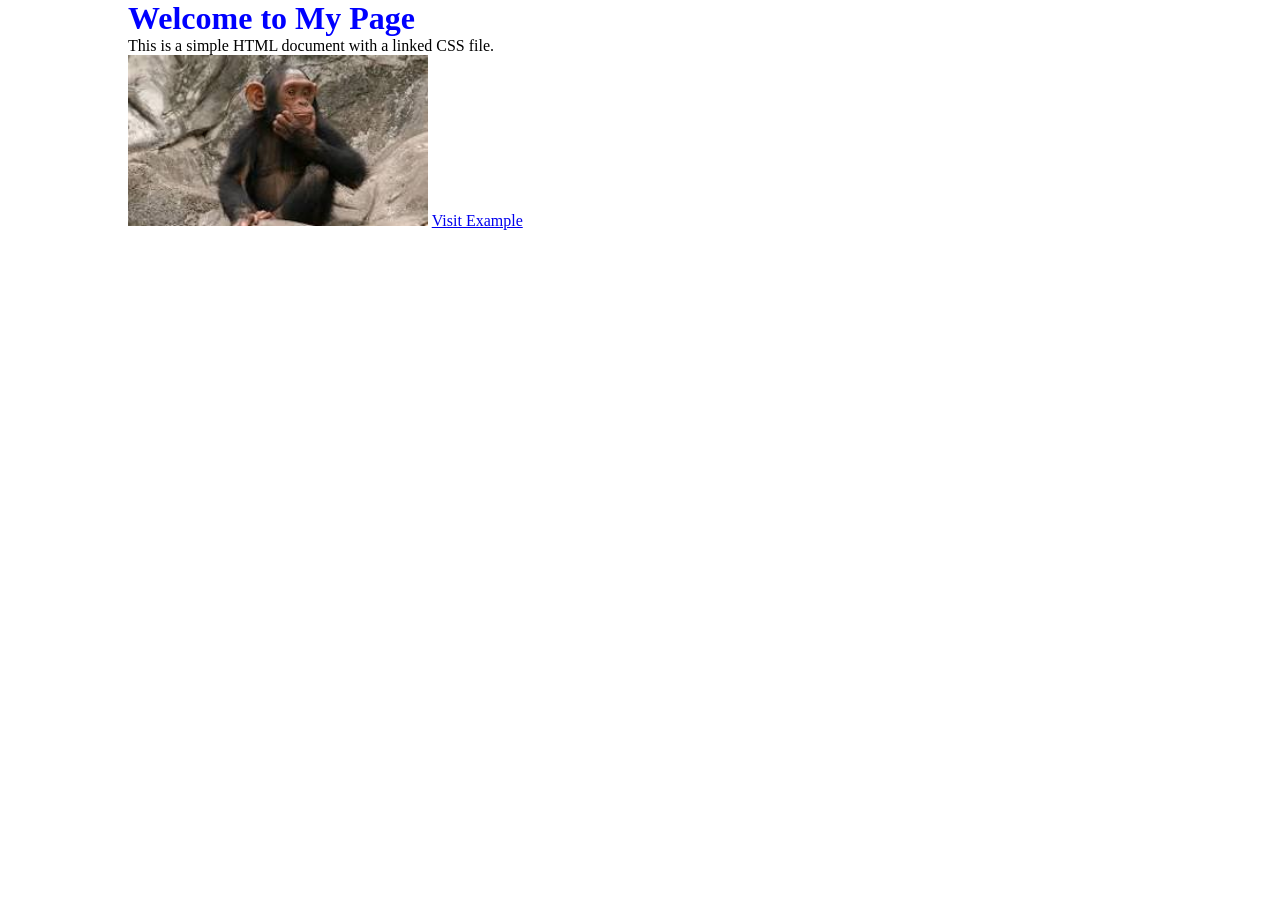
<file: index.html>
<!DOCTYPE html>
<html lang="en">
<head>
    <meta charset="UTF-8">
    <meta name="viewport" content="width=device-width, initial-scale=1.0">
    <title>Ok</title>
    <link rel="stylesheet" href="css/style.css">
</head>
<body>
    <h1>Welcome to My Page</h1>
    <p>This is a simple HTML document with a linked CSS file.</p>
    <img src="images/singe1.jpeg" alt="Description of the image" width="300">
    <a href="https://www.example.com">Visit Example</a>
</body>
</html>
</file>
<file: css/style.css>
*{
   margin:0;
   padding:0;
}

body{
   width:80%;
   margin:auto;
}


h1{
   color:blue;
}
</file>
